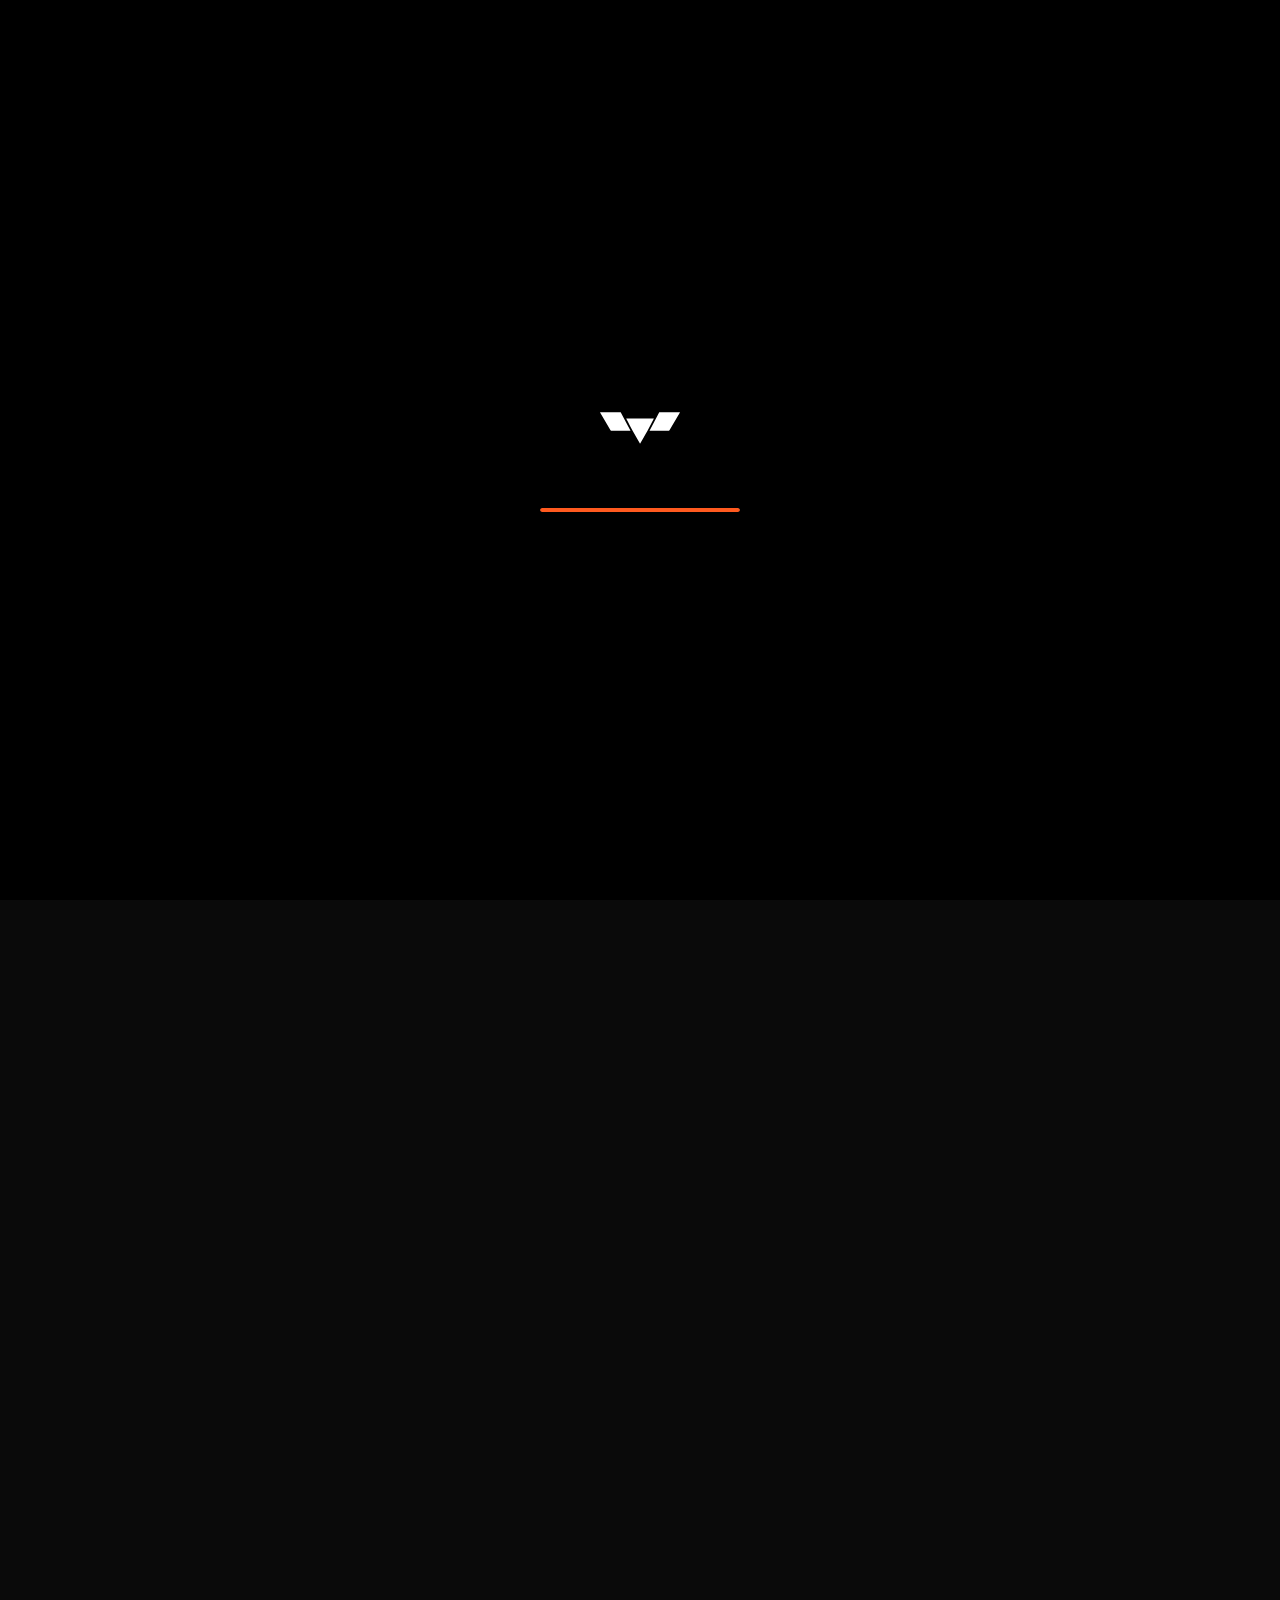
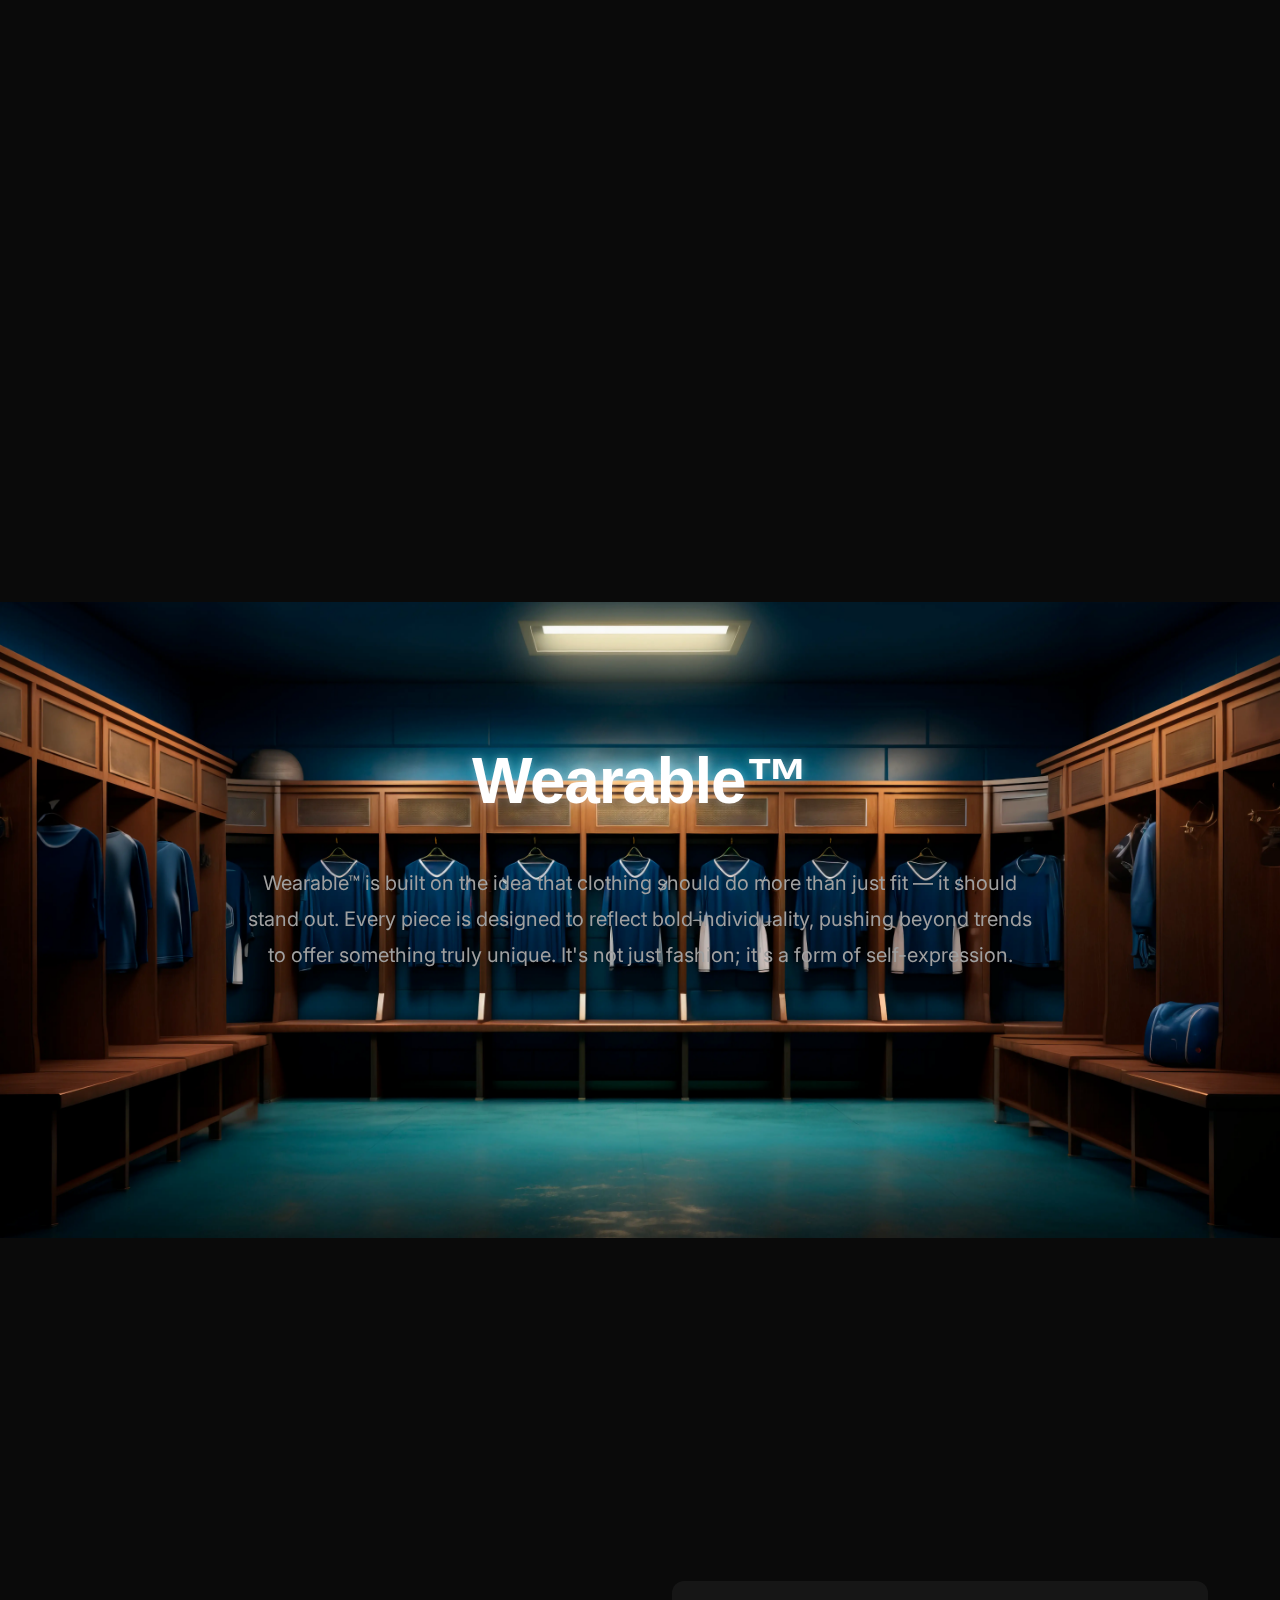
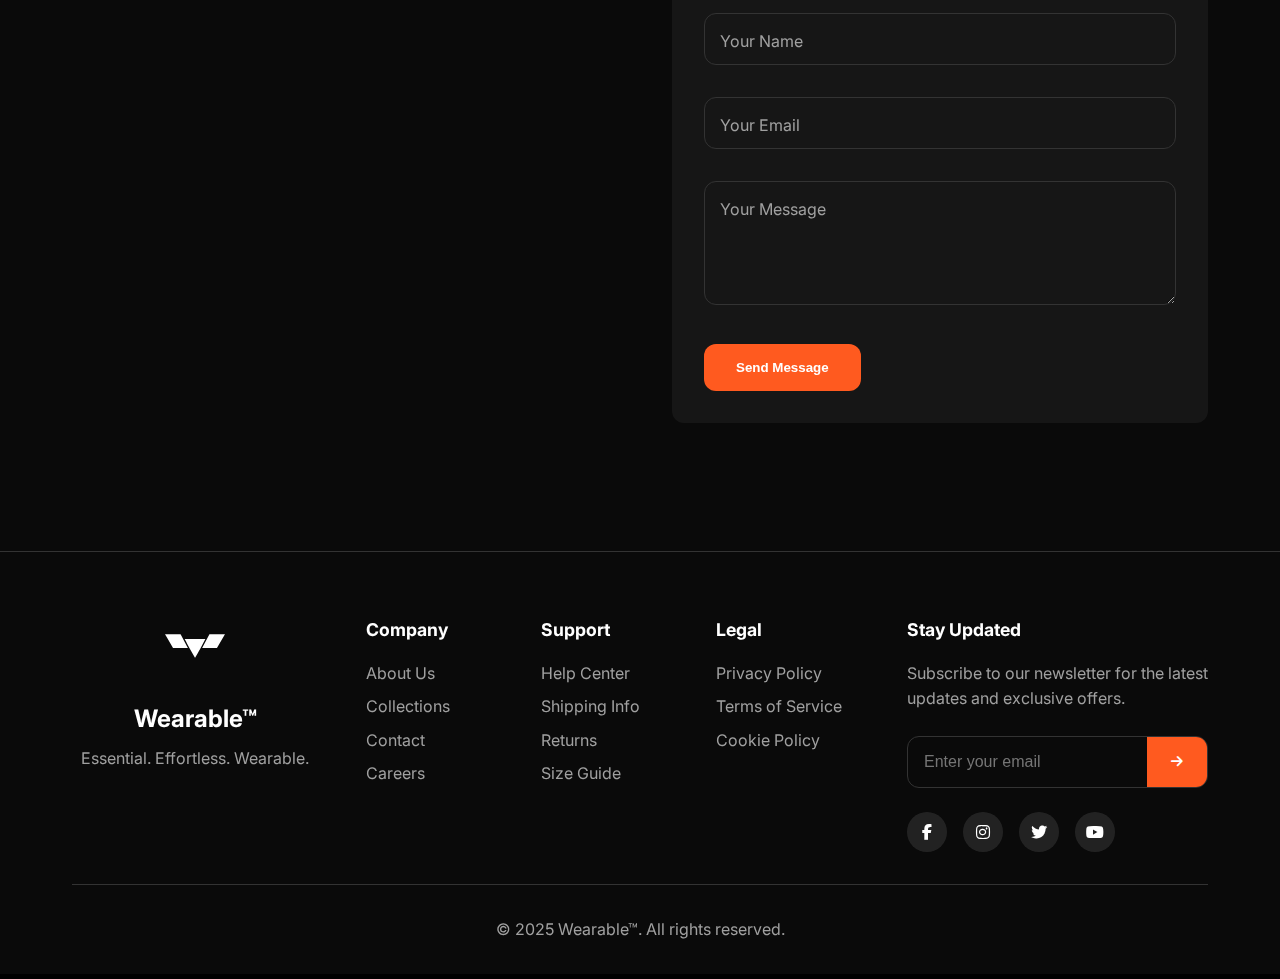
<file: index.html>
<!DOCTYPE html>
<html lang="en">
<head>
    <meta charset="UTF-8">
    <meta name="viewport" content="width=device-width, initial-scale=1.0">
    <title>Wearable™ .</title>
    <meta name="description" content="Wearable™ is a revolutionary brand offering stylish, functional wearables for everyday use. Discover the future of fashion.">
    <meta name="keywords" content="wearables, technology, fashion, smart wearables, lifestyle accessories">
    <link rel="canonical" href="https://yourdomain.com/">
    <meta property="og:title" content="Wearable™ .">
    <meta property="og:description" content="Wearable™ is a revolutionary brand offering stylish, functional wearables for everyday use. Discover the future of fashion.">
    <meta property="og:type" content="website">
    <meta property="og:url" content="https://yourdomain.com/">
    <meta property="og:image" content="Media/gg.jpg">
    <meta name="twitter:card" content="summary_large_image">
    <meta name="twitter:title" content="Wearable™ .">
    <meta name="twitter:description" content="Wearable™ is a revolutionary brand offering stylish, functional wearables for everyday use. Discover the future of fashion.">
    <meta name="twitter:image" content="Media/gg.jpg">
    <link rel="preload" as="image" href="Media/gg.jpg">
    <script type="application/ld+json">
    {
      "@context": "https://schema.org",
      "@type": "Organization",
      "name": "Wearable™",
      "url": "https://yourdomain.com",
      "logo": "https://yourdomain.com/Media/Asset%201.svg"
    }
    </script>
    <meta name="author" content="Wearable™">
    
    <!-- Open Graph / Facebook -->
    <meta property="og:title" content="Wearable™ - Essential. Effortless. Wearable.">
    <meta property="og:description" content="Discover the latest in wearable technology with Wearable™.">
    <meta property="og:type" content="website">
    <meta property="og:url" content="https://wearable.com">
    <meta property="og:image" content="Media/Asset 1.svg">
    
    <!-- Twitter -->
    <meta name="twitter:card" content="summary_large_image">
    <meta name="twitter:title" content="Wearable™ - Essential. Effortless. Wearable.">
    <meta name="twitter:description" content="Discover the latest in wearable technology with Wearable™.">
    <meta name="twitter:image" content="Media/Asset 1.svg">
    
    <!-- Favicon -->
    <link rel="icon" type="image/svg+xml" href="Media/Asset 1.svg">
    
    <!-- Fonts -->
    <link rel="preconnect" href="https://fonts.googleapis.com">
    <link rel="preconnect" href="https://fonts.gstatic.com" crossorigin>
    <link href="https://fonts.googleapis.com/css2?family=Inter:wght@300;400;500;600;700;800&family=Playfair+Display:wght@400;500;600;700&display=swap" rel="stylesheet">
    
    <!-- Font Awesome -->
    <link rel="stylesheet" href="https://cdnjs.cloudflare.com/ajax/libs/font-awesome/6.4.0/css/all.min.css">
    
    <!-- Styles -->
    <link rel="stylesheet" href="styles.css">
    
    <!-- Preload critical assets -->
    <link rel="preload" href="Media/gg.jpg" as="image">
    <link rel="preload" href="Media/Asset 1.svg" as="image">
</head>
<body>
    <!-- Loading Screen -->
    <div class="loading-screen" id="loadingScreen">
        <div class="loading-content">
            <img src="Media/Asset 1.svg" alt="Wearable Logo" class="loading-logo">
            <div class="loading-bar">
                <div class="loading-progress"></div>
            </div>
        </div>
    </div>

    <!-- Navigation -->
    <nav class="navbar" id="navbar">
        <div class="nav-container">
            <div class="nav-brand">
                <img src="Media/Asset 1.svg" alt="Wearable" class="nav-logo">
                <span class="nav-title">Wearable</span>
            </div>
            
            <div class="nav-menu" id="navMenu">
                <a href="#home" class="nav-link">Home</a>
                <a href="#collections" class="nav-link">Collections</a>
                <a href="#about" class="nav-link">About</a>
                <a href="#contact" class="nav-link">Contact</a>
            </div>
            
            <div class="nav-toggle" id="navToggle">
                <span></span>
                <span></span>
                <span></span>
            </div>
        </div>
    </nav>

    <!-- Hero Section -->
    <section class="hero" id="home">
        <div class="hero-background">
           
             <video class="hero-bg-image" src="Media/hero.mp4" autoplay loop muted playsinline poster="Media/gg.jpg" aria-label="Wearable Hero Video"></video>
            <div class="hero-overlay"></div>
        </div>
        
        <div class="hero-content">
            <div class="hero-text">
                <h1 class="hero-title">
                    <span class="hero-line">Essential. Effortless. Wearable.</span>
                </h1>
                <p class="hero-subtitle">Discover the Future of Fashion</p>
                <div class="hero-buttons">
                    <a href="#collections" class="btn btn-primary">Explore Collections</a>
                    <a href="#about" class="btn btn-secondary">Learn More</a>
                </div>
            </div>
            
            <div class="hero-scroll-indicator">
                <div class="scroll-arrow"></div>
                <span>Scroll to explore</span>
            </div>
        </div>
    </section>

    <!-- Collections Section -->
    <section class="collections" id="collections">
        <div class="container">
            <div class="section-header">
                <h2 class="section-title">Our Collections</h2>
                <p class="section-subtitle">Curated styles for every lifestyle</p>
            </div>
            
            <div class="collections-grid">
                <a href="classics.html" class="collection-card" data-category="classics">
                    <div class="card-image">
                        <img src="Media/serious-young-man-standing-isolated-grey.webp" alt="Classics Collection">
                        <div class="card-overlay">
                            <div class="card-content">
                                <h3>Classics</h3>
                                <p>Timeless elegance meets modern comfort</p>
                                <span class="card-cta">Explore →</span>
                            </div>
                        </div>
                    </div>
                </a>
                
                <a href="sports.html" class="collection-card" data-category="sports">
                    <div class="card-image">
                        <img src="Media/stretching.webp" alt="Sports Collection">
                        <div class="card-overlay">
                            <div class="card-content">
                                <h3>Sports</h3>
                                <p>Performance-driven design for active lifestyles</p>
                                <span class="card-cta">Explore →</span>
                            </div>
                        </div>
                    </div>
                </a>
                
                <a href="streetwear.html" class="collection-card" data-category="streetwear">
                    <div class="card-image">
                        <img src="Media/high-angle-teen-holding-skateboard.webp" alt="Street Wear Collection">
                        <div class="card-overlay">
                            <div class="card-content">
                                <h3>Street Wear</h3>
                                <p>Urban style with attitude</p>
                                <span class="card-cta">Explore →</span>
                            </div>
                        </div>
                    </div>
                </a>
                
                <a href="artistic.html" class="collection-card" data-category="artistic">
                    <div class="card-image">
                        <img src="Media/1__IhenCq47-RX1cFqFaoa5g.webp" alt="Artistic Collection">
                        <div class="card-overlay">
                            <div class="card-content">
                                <h3>Artistic</h3>
                                <p>Creative expression through fashion</p>
                                <span class="card-cta">Explore →</span>
                            </div>
                        </div>
                    </div>
                </a>
                
                <a href="drops.html" class="collection-card" data-category="drops">
                    <div class="card-image">
                        <img src="Media/2149633155.webp" alt="Drops Collection">
                        <div class="card-overlay">
                            <div class="card-content">
                                <h3>Drops</h3>
                                <p>Limited edition releases</p>
                                <span class="card-cta">Explore →</span>
                            </div>
                        </div>
                    </div>
                </a>
            </div>
        </div>
    </section>

    <!-- About Section -->
    <section class="about" id="about">
        <div class="about-background">
            <img src="Media/soccer-game-concept.webp" alt="About Background" class="about-bg-image">
            <div class="about-overlay"></div>
        </div>
        
        <div class="container">
            <div class="about-content">
                <div class="about-text">
                    <h2 class="about-title">Wearable™</h2>
                    <p class="about-description">
                        Wearable™ is built on the idea that clothing should do more than just fit — it should stand out. 
                        Every piece is designed to reflect bold individuality, pushing beyond trends to offer something 
                        truly unique. It's not just fashion; it's a form of self-expression.
                    </p>
                    <div class="about-stats">
                        <div class="stat">
                            <span class="stat-number">100%</span>
                            <span class="stat-label">Quality</span>
                        </div>
                        <div class="stat">
                            <span class="stat-number">24/7</span>
                            <span class="stat-label">Support</span>
                        </div>
                        <div class="stat">
                            <span class="stat-number">∞</span>
                            <span class="stat-label">Style</span>
                        </div>
                    </div>
                </div>
            </div>
        </div>
    </section>

    <!-- Contact Section -->
    <section class="contact" id="contact">
        <div class="container">
            <div class="section-header">
                <h2 class="section-title">Get in Touch</h2>
                <p class="section-subtitle">Ready to start your journey with Wearable™?</p>
            </div>
            
            <div class="contact-content">
                <div class="contact-info">
                    <div class="contact-item">
                        <i class="fas fa-phone"></i>
                        <div>
                            <h4>Phone</h4>
                            <a href="tel:+1234567890">+1 (234) 567-890</a>
                        </div>
                    </div>
                    
                    <div class="contact-item">
                        <i class="fas fa-envelope"></i>
                        <div>
                            <h4>Email</h4>
                            <a href="mailto:hello@wearable.com">hello@wearable.com</a>
                        </div>
                    </div>
                    
                    <div class="contact-item">
                        <i class="fas fa-map-marker-alt"></i>
                        <div>
                            <h4>Location</h4>
                            <p>123 Fashion Street, Style City, SC 12345</p>
                        </div>
                    </div>
                </div>
                
                <div class="contact-form">
                    <form id="contactForm">
                        <div class="form-group">
                            <input type="text" id="name" name="name" required>
                            <label for="name">Your Name</label>
                        </div>
                        
                        <div class="form-group">
                            <input type="email" id="email" name="email" required>
                            <label for="email">Your Email</label>
                        </div>
                        
                        <div class="form-group">
                            <textarea id="message" name="message" rows="5" required></textarea>
                            <label for="message">Your Message</label>
                        </div>
                        
                        <button type="submit" class="btn btn-primary">Send Message</button>
                    </form>
                </div>
            </div>
        </div>
    </section>

    <!-- Footer -->
    <footer class="footer">
        <div class="container">
            <div class="footer-content">
                <div class="footer-brand">
                    <img src="Media/Asset 1.svg" alt="Wearable" class="footer-logo">
                    <h3>Wearable™</h3>
                    <p>Essential. Effortless. Wearable.</p>
                </div>
                
                <div class="footer-links">
                    <div class="footer-column">
                        <h4>Company</h4>
                        <ul>
                            <li><a href="#about">About Us</a></li>
                            <li><a href="#collections">Collections</a></li>
                            <li><a href="#contact">Contact</a></li>
                            <li><a href="#">Careers</a></li>
                        </ul>
                    </div>
                    
                    <div class="footer-column">
                        <h4>Support</h4>
                        <ul>
                            <li><a href="#">Help Center</a></li>
                            <li><a href="#">Shipping Info</a></li>
                            <li><a href="#">Returns</a></li>
                            <li><a href="#">Size Guide</a></li>
                        </ul>
                    </div>
                    
                    <div class="footer-column">
                        <h4>Legal</h4>
                        <ul>
                            <li><a href="#">Privacy Policy</a></li>
                            <li><a href="#">Terms of Service</a></li>
                            <li><a href="#">Cookie Policy</a></li>
                        </ul>
                    </div>
                </div>
                
                <div class="footer-newsletter">
                    <h4>Stay Updated</h4>
                    <p>Subscribe to our newsletter for the latest updates and exclusive offers.</p>
                    <form class="newsletter-form" id="newsletterForm">
                        <div class="newsletter-input">
                            <input type="email" placeholder="Enter your email" required>
                            <button type="submit">
                                <i class="fas fa-arrow-right"></i>
                            </button>
                        </div>
                    </form>
                    
                    <div class="social-links">
                        <a href="#" aria-label="Facebook"><i class="fab fa-facebook-f"></i></a>
                        <a href="#" aria-label="Instagram"><i class="fab fa-instagram"></i></a>
                        <a href="#" aria-label="Twitter"><i class="fab fa-twitter"></i></a>
                        <a href="#" aria-label="YouTube"><i class="fab fa-youtube"></i></a>
                    </div>
                </div>
            </div>
            
            <div class="footer-bottom">
                <p>&copy; 2025 Wearable™. All rights reserved.</p>
            </div>
        </div>
    </footer>

    <!-- Scripts -->
    <script src="script.js"></script>
<!-- ...existing code... -->
<!-- Example image with lazy loading -->
<!-- <img src="Media/gg.jpg" alt="Brand logo" loading="lazy"> -->
</body>
</html>
</file>
<file: styles.css>
/* CSS Variables */
:root {
    --primary-color: #000000;
    --secondary-color: #ffffff;
    --accent-color: #ff5a1f;
    --text-primary: #ffffff;
    --text-secondary: #a0a0a0;
    --background-dark: #0a0a0a;
    --background-light: #f8f8f8;
    --border-color: #333333;
    --shadow-light: 0 4px 20px rgba(0, 0, 0, 0.1);
    --shadow-heavy: 0 8px 40px rgba(0, 0, 0, 0.2);
    --transition-fast: 0.3s ease;
    --transition-slow: 0.6s ease;
    --border-radius: 12px;
    --font-primary: 'Inter', sans-serif;
    --font-display: 'Montserrat', sans-serif;
}

/* Reset and Base Styles */
* {
    margin: 0;
    padding: 0;
    box-sizing: border-box;
   
}

html {
    scroll-behavior: smooth;
    font-size: 16px;
}

body {
    font-family: var(--font-primary);
    line-height: 1.6;
    color: var(--text-primary);
    background-color: var(--primary-color);
    overflow-x: hidden;
}

/* Loading Screen */
.loading-screen {
    position: fixed;
    top: 0;
    left: 0;
    width: 100%;
    height: 100%;
    background: var(--primary-color);
    display: flex;
    justify-content: center;
    align-items: center;
    z-index: 9999;
    transition: opacity var(--transition-slow), visibility var(--transition-slow);
}

.loading-screen.hidden {
    opacity: 0;
    visibility: hidden;
}

.loading-content {
    text-align: center;
}

.loading-logo {
    width: 80px;
    height: 80px;
    margin-bottom: 2rem;
    animation: pulse 2s infinite;
}

.loading-bar {
    width: 200px;
    height: 4px;
    background: rgba(255, 255, 255, 0.1);
    border-radius: 2px;
    overflow: hidden;
}

.loading-progress {
    height: 100%;
    background: var(--accent-color);
    border-radius: 2px;
    animation: loading 2s ease-in-out infinite;
}

@keyframes loading {
    0% { width: 0%; }
    50% { width: 70%; }
    100% { width: 100%; }
}

@keyframes pulse {
    0%, 100% { transform: scale(1); opacity: 1; }
    50% { transform: scale(1.1); opacity: 0.8; }
}

/* Navigation */
.navbar {
    position: fixed;
    top: 0;
    left: 0;
    width: 100%;
    background: rgba(0, 0, 0, 0.9);
    backdrop-filter: blur(20px);
    z-index: 1000;
    transition: all var(--transition-fast);
    padding: 1rem 0;
    transform: translateY(0);
}

.navbar.scrolled {
    background: rgba(0, 0, 0, 0.95);
    padding: 0.5rem 0;
}

.navbar.navbar-hidden {
    transform: translateY(-100%);
}

.navbar.navbar-visible {
    transform: translateY(0);
}

.nav-container {
    max-width: 1200px;
    margin: 0 auto;
    padding: 0 2rem;
    display: flex;
    justify-content: space-between;
    align-items: center;
}

.nav-brand {
    display: flex;
    align-items: center;
    gap: 0.75rem;
}

.nav-logo {
    width: 60px;
    height: 56px;
    margin-top: 7px;
;
}

.nav-title {
    font-size: 1.5rem;
    font-weight: 750;
    font-family: var(--font-display);
    color: var(--text-primary);
}

.nav-menu {
    display: flex;
    gap: 2rem;
    list-style: none;
}

.nav-link {
    color: var(--text-primary);
    text-decoration: none;
    font-weight: 500;
    transition: color var(--transition-fast);
    position: relative;
}

.nav-link::after {
    content: '';
    position: absolute;
    bottom: -5px;
    left: 0;
    width: 0;
    height: 2px;
    background: var(--accent-color);
    transition: width var(--transition-fast);
}

.nav-link:hover::after {
    width: 100%;
}

.nav-toggle {
    display: none;
    flex-direction: column;
    cursor: pointer;
    gap: 4px;
}

.nav-toggle span {
    width: 25px;
    height: 3px;
    background: var(--text-primary);
    transition: all var(--transition-fast);
}

/* Hero Section */
.hero {
    height: 100vh;
    position: relative;
    display: flex;
    align-items: center;
    justify-content: center;
    overflow: hidden;
}

.hero-background {
    position: absolute;
    top: 0;
    left: 0;
    width: 100%;
    height: 100%;
    z-index: -2;
}

.hero-bg-image {
    width: 100%;
    height: 100%;
    object-fit: cover;
    animation: heroZoom 20s ease-in-out infinite;
}

.hero-overlay {
    position: absolute;
    top: 0;
    left: 0;
    width: 100%;
    height: 100%;
    background: rgba(0, 0, 0, 0.6);
    z-index: 1;
}

@keyframes heroZoom {
    0%, 100% { transform: scale(1); }
    50% { transform: scale(1); }
}

.hero-content {
    text-align: center;
    max-width: 800px;
    padding: 0 2rem;
    animation: fadeInUp 1s ease-out;
}

.hero-title {
    font-family: var(--font-display);
    font-size: clamp(2rem, 5vw, 4rem);
    font-weight: 900;
    line-height: 1.1;
    margin-bottom: 1.5rem;
    letter-spacing: -0.02em;
}

/* Responsive font sizes for hero title */
@media (max-width: 1200px) {
    .hero-title {
        font-size: clamp(1.8rem, 4.5vw, 3.5rem);
    }
}

@media (max-width: 768px) {
    .hero-title {
        font-size: clamp(2rem, 5vw, 3.5rem);
    }
}

@media (max-width: 480px) {
    .hero-title {
        font-size: clamp(2.2rem, 4.5vw, 3rem);
    }
}

.hero-line {
    display: block;
    opacity: 0;
    transform: translateY(30px);
    animation: slideInUp 0.8s ease-out forwards;
}

.hero-line { animation-delay: 0.2s; }

@keyframes slideInUp {
    to {
        opacity: 1;
        transform: translateY(0);
    }
}

.hero-subtitle {
    font-size: 1.25rem;
    color: var(--text-secondary);
    margin-bottom: 2.5rem;
    opacity: 0;
    animation: fadeIn 1s ease-out 0.8s forwards;
}

.hero-buttons {
    display: flex;
    gap: 1rem;
    justify-content: center;
    flex-wrap: wrap;
    opacity: 0;
    animation: fadeIn 1s ease-out 1s forwards;
}

.btn {
    padding: 1rem 2rem;
    border: none;
    border-radius: var(--border-radius);
    font-weight: 600;
    text-decoration: none;
    transition: all var(--transition-fast);
    cursor: pointer;
    display: inline-block;
    position: relative;
    overflow: hidden;
}

.btn-primary {
    background: var(--accent-color);
    color: var(--text-primary);
}

.btn-primary:hover {
    transform: translateY(-2px);
    box-shadow: var(--shadow-heavy);
}

.btn-secondary {
    background: transparent;
    color: var(--text-primary);
    border: 2px solid var(--text-primary);
}

.btn-secondary:hover {
    background: var(--text-primary);
    color: var(--primary-color);
}

.hero-scroll-indicator {
    position: absolute;
    bottom: 2rem;
    left: 50%;
    transform: translateX(-50%);
    text-align: center;
    opacity: 0;
    animation: fadeIn 1s ease-out 1.5s forwards;
    transition: opacity 0.3s ease, transform 0.3s ease;
}

.hero-scroll-indicator.hidden {
    opacity: 0 !important;
    transform: translateX(-50%) translateY(20px) !important;
    pointer-events: none !important;
}

.scroll-arrow {
    width: 2px;
    height: 30px;
    background: var(--text-primary);
    margin: 0 auto 0.5rem;
    position: relative;
    animation: scrollBounce 2s infinite;
}

.scroll-arrow::after {
    content: '';
    position: absolute;
    bottom: 0;
    left: -3px;
    width: 8px;
    height: 8px;
    border-right: 2px solid var(--text-primary);
    border-bottom: 2px solid var(--text-primary);
    transform: rotate(45deg);
}

@keyframes scrollBounce {
    0%, 20%, 50%, 80%, 100% { transform: translateY(0); }
    40% { transform: translateY(-10px); }
    60% { transform: translateY(-5px); }
}

/* Container */
.container {
    max-width: 1200px;
    margin: 0 auto;
    padding: 0 2rem;
}

/* Section Headers */
.section-header {
    text-align: center;
    margin-bottom: 4rem;
}

.section-title {
    font-family: var(--font-display);
    font-size: clamp(2.5rem, 5vw, 4rem);
    font-weight: 800;
    margin-bottom: 1rem;
    letter-spacing: -0.02em;
}

.section-subtitle {
    font-size: 1.25rem;
    color: var(--text-secondary);
    max-width: 600px;
    margin: 0 auto;
}

/* Collections Section */
.collections {
    padding: 8rem 0;
    background: var(--background-dark);
}

.collections-grid {
    display: grid;
    grid-template-columns: repeat(auto-fit, minmax(300px, 1fr));
    gap: 2rem;
}

.collection-card {
    position: relative;
    border-radius: var(--border-radius);
    overflow: hidden;
    cursor: pointer;
    transition: transform var(--transition-fast);
    text-decoration: none;
    color: inherit;
    display: block;
}

.collection-card:hover {
    transform: translateY(-10px);
}

.card-image {
    position: relative;
    height: 400px;
    overflow: hidden;
}

.card-image img {
    width: 100%;
    height: 100%;
    object-fit: cover;
    transition: transform var(--transition-slow);
}

.collection-card:hover .card-image img {
    transform: scale(1.1);
}

.card-overlay {
    position: absolute;
    top: 0;
    left: 0;
    width: 100%;
    height: 100%;
    background: linear-gradient(transparent, rgba(0, 0, 0, 0.8));
    display: flex;
    align-items: flex-end;
    padding: 2rem;
    opacity: 0;
    transition: opacity var(--transition-fast);
}

.collection-card:hover .card-overlay {
    opacity: 1;
}

.card-content h3 {
    font-size: 1.5rem;
    font-weight: 600;
    margin-bottom: 0.5rem;
}

.card-content p {
    color: var(--text-secondary);
    margin-bottom: 1rem;
}

.card-cta {
    color: var(--accent-color);
    font-weight: 600;
    transition: transform var(--transition-fast);
}

.collection-card:hover .card-cta {
    transform: translateX(5px);
}

/* About Section */
.about {
    padding: 8rem 0;
    position: relative;
    overflow: hidden;
}

.about-background {
    position: absolute;
    top: 0;
    left: 0;
    width: 100%;
    height: 100%;
    z-index: -2;
}

.about-bg-image {
    width: 100%;
    height: 100%;
    object-fit: cover;
}

.about-overlay {
    position: absolute;
    top: 0;
    left: 0;
    width: 100%;
    height: 100%;
    background: rgba(0, 0, 0, 0.7);
    z-index: -1;
}

.about-content {
    text-align: center;
    max-width: 800px;
    margin: 0 auto;
}

.about-title {
    font-family: var(--font-display);
    font-size: clamp(2.5rem, 5vw, 4rem);
    font-weight: 800;
    margin-bottom: 2rem;
    letter-spacing: -0.02em;
    color: var(--text-primary);
    text-shadow: 
        0 0 8px rgba(255, 255, 255, 0.3),
        0 0 15px rgba(255, 255, 255, 0.2);
}

.about-description {
    font-size: 1.25rem;
    line-height: 1.8;
    margin-bottom: 3rem;
    color: var(--text-secondary);
}

.about-stats {
    display: flex;
    justify-content: center;
    gap: 3rem;
    flex-wrap: wrap;
}

.stat {
    text-align: center;
}

.stat-number {
    display: block;
    font-size: 2.5rem;
    font-weight: 700;
    color: var(--accent-color);
}

.stat-label {
    font-size: 1rem;
    color: var(--text-secondary);
    text-transform: uppercase;
    letter-spacing: 1px;
}

/* Contact Section */
.contact {
    padding: 8rem 0;
    background: var(--background-dark);
}

.contact-content {
    display: grid;
    grid-template-columns: 1fr 1fr;
    gap: 4rem;
    align-items: start;
}

.contact-info {
    display: flex;
    flex-direction: column;
    gap: 2rem;
}

.contact-item {
    display: flex;
    align-items: center;
    gap: 1rem;
}

.contact-item i {
    font-size: 1.5rem;
    color: var(--accent-color);
    width: 40px;
}

.contact-item h4 {
    font-size: 1.1rem;
    margin-bottom: 0.25rem;
}

.contact-item a,
.contact-item p {
    color: var(--text-secondary);
    text-decoration: none;
    transition: color var(--transition-fast);
}

.contact-item a:hover {
    color: var(--accent-color);
}

.contact-form {
    background: rgba(255, 255, 255, 0.05);
    padding: 2rem;
    border-radius: var(--border-radius);
    backdrop-filter: blur(10px);
}

.form-group {
    position: relative;
    margin-bottom: 2rem;
}

.form-group input,
.form-group textarea {
    width: 100%;
    padding: 1rem;
    background: transparent;
    border: 1px solid var(--border-color);
    border-radius: var(--border-radius);
    color: var(--text-primary);
    font-size: 1rem;
    transition: border-color var(--transition-fast);
}

.form-group input:focus,
.form-group textarea:focus {
    outline: none;
    border-color: var(--accent-color);
}

.form-group label {
    position: absolute;
    top: 1rem;
    left: 1rem;
    color: var(--text-secondary);
    transition: all var(--transition-fast);
    pointer-events: none;
}

.form-group input:focus + label,
.form-group input:valid + label,
.form-group textarea:focus + label,
.form-group textarea:valid + label {
    top: -0.5rem;
    left: 0.5rem;
    font-size: 0.875rem;
    color: var(--accent-color);
    background: var(--primary-color);
    padding: 0 0.5rem;
}

/* Footer */
.footer {
    background: var(--background-dark);
    padding: 4rem 0 2rem;
    border-top: 1px solid var(--border-color);
}

.footer-content {
    display: grid;
    grid-template-columns: 1fr 2fr 1fr;
    gap: 3rem;
    margin-bottom: 2rem;
}

.footer-brand {
    text-align: center;
}

.footer-logo {
    width: 60px;
    height: 60px;
    margin-bottom: 1rem;
}

.footer-brand h3 {
    font-size: 1.5rem;
    margin-bottom: 0.5rem;
}

.footer-brand p {
    color: var(--text-secondary);
}

.footer-links {
    display: grid;
    grid-template-columns: repeat(3, 1fr);
    gap: 2rem;
}

.footer-column h4 {
    font-size: 1.1rem;
    margin-bottom: 1rem;
    color: var(--text-primary);
}

.footer-column ul {
    list-style: none;
}

.footer-column ul li {
    margin-bottom: 0.5rem;
}

.footer-column ul li a {
    color: var(--text-secondary);
    text-decoration: none;
    transition: color var(--transition-fast);
}

.footer-column ul li a:hover {
    color: var(--accent-color);
}

.footer-newsletter h4 {
    font-size: 1.1rem;
    margin-bottom: 1rem;
}

.footer-newsletter p {
    color: var(--text-secondary);
    margin-bottom: 1.5rem;
}

.newsletter-form {
    margin-bottom: 1.5rem;
}

.newsletter-input {
    display: flex;
    border: 1px solid var(--border-color);
    border-radius: var(--border-radius);
    overflow: hidden;
}

.newsletter-input input {
    flex: 1;
    padding: 1rem;
    background: transparent;
    border: none;
    color: var(--text-primary);
    font-size: 1rem;
}

.newsletter-input input:focus {
    outline: none;
}

.newsletter-input button {
    padding: 1rem 1.5rem;
    background: var(--accent-color);
    border: none;
    color: var(--text-primary);
    cursor: pointer;
    transition: background var(--transition-fast);
}

.newsletter-input button:hover {
    background: #e55a2b;
}

.social-links {
    display: flex;
    gap: 1rem;
}

.social-links a {
    width: 40px;
    height: 40px;
    background: rgba(255, 255, 255, 0.1);
    border-radius: 50%;
    display: flex;
    align-items: center;
    justify-content: center;
    color: var(--text-primary);
    text-decoration: none;
    transition: all var(--transition-fast);
}

.social-links a:hover {
    background: var(--accent-color);
    transform: translateY(-2px);
}

.footer-bottom {
    text-align: center;
    padding-top: 2rem;
    border-top: 1px solid var(--border-color);
    color: var(--text-secondary);
}

/* Animations */
@keyframes fadeInUp {
    from {
        opacity: 0;
        transform: translateY(30px);
    }
    to {
        opacity: 1;
        transform: translateY(0);
    }
}

@keyframes fadeIn {
    from { opacity: 0; }
    to { opacity: 1; }
}

/* Responsive Design */
@media (max-width: 768px) {
    .nav-menu {
        position: fixed;
        top: 0;
        left: 0;
        width: 100%;
        height: 100vh;
        background: rgba(0, 0, 0, 0.95);
        flex-direction: column;
        justify-content: center;
        align-items: center;
        padding: 2rem;
        transform: translateX(-100%);
        transition: transform var(--transition-fast);
        z-index: 999;
    }

    .nav-menu.active {
        transform: translateX(0);
    }

    .nav-toggle {
        display: flex;
    }

    .nav-toggle.active span:nth-child(1) {
        transform: rotate(45deg) translate(5px, 5px);
    }

    .nav-toggle.active span:nth-child(2) {
        opacity: 0;
    }

    .nav-toggle.active span:nth-child(3) {
        transform: rotate(-45deg) translate(7px, -6px);
    }

    .nav-link {
        font-size: 1.5rem;
        padding: 1rem 0;
        margin: 0.5rem 0;
        text-align: center;
        width: 100%;
    }

    .nav-link::after {
        display: none;
    }

    .hero-buttons {
        flex-direction: column;
        align-items: center;
    }

    .collections-grid {
        grid-template-columns: 1fr;
    }

    .contact-content {
        grid-template-columns: 1fr;
        gap: 2rem;
    }

    .footer-content {
        grid-template-columns: 1fr;
        text-align: center;
    }

    .footer-links {
        grid-template-columns: 1fr;
        gap: 1rem;
    }

    .about-stats {
        gap: 2rem;
    }

    /* Mobile: Always show collection card overlays */
    .card-overlay {
        opacity: 1 !important;
        background: linear-gradient(transparent, rgba(0, 0, 0, 0.9));
    }

    .card-content h3 {
        font-size: 1.8rem;
        font-weight: 700;
        margin-bottom: 0.75rem;
    }

    .card-content p {
        font-size: 1rem;
        margin-bottom: 1rem;
        line-height: 1.4;
    }

    .card-cta {
        font-size: 1.1rem;
        font-weight: 700;
    }
}

@media (max-width: 480px) {
    .container {
        padding: 0 1rem;
    }

    .nav-container {
        padding: 0 1rem;
    }

    .hero-content {
        padding: 0 1rem;
    }

    .btn {
        padding: 0.875rem 1.5rem;
        font-size: 0.9rem;
    }
}

/* Utility Classes */
.hidden {
    display: none !important;
}

.visible {
    opacity: 1 !important;
    visibility: visible !important;
}

/* Smooth scrolling for older browsers */
@media (prefers-reduced-motion: no-preference) {
    html {
        scroll-behavior: smooth;
    }
}
</file>
